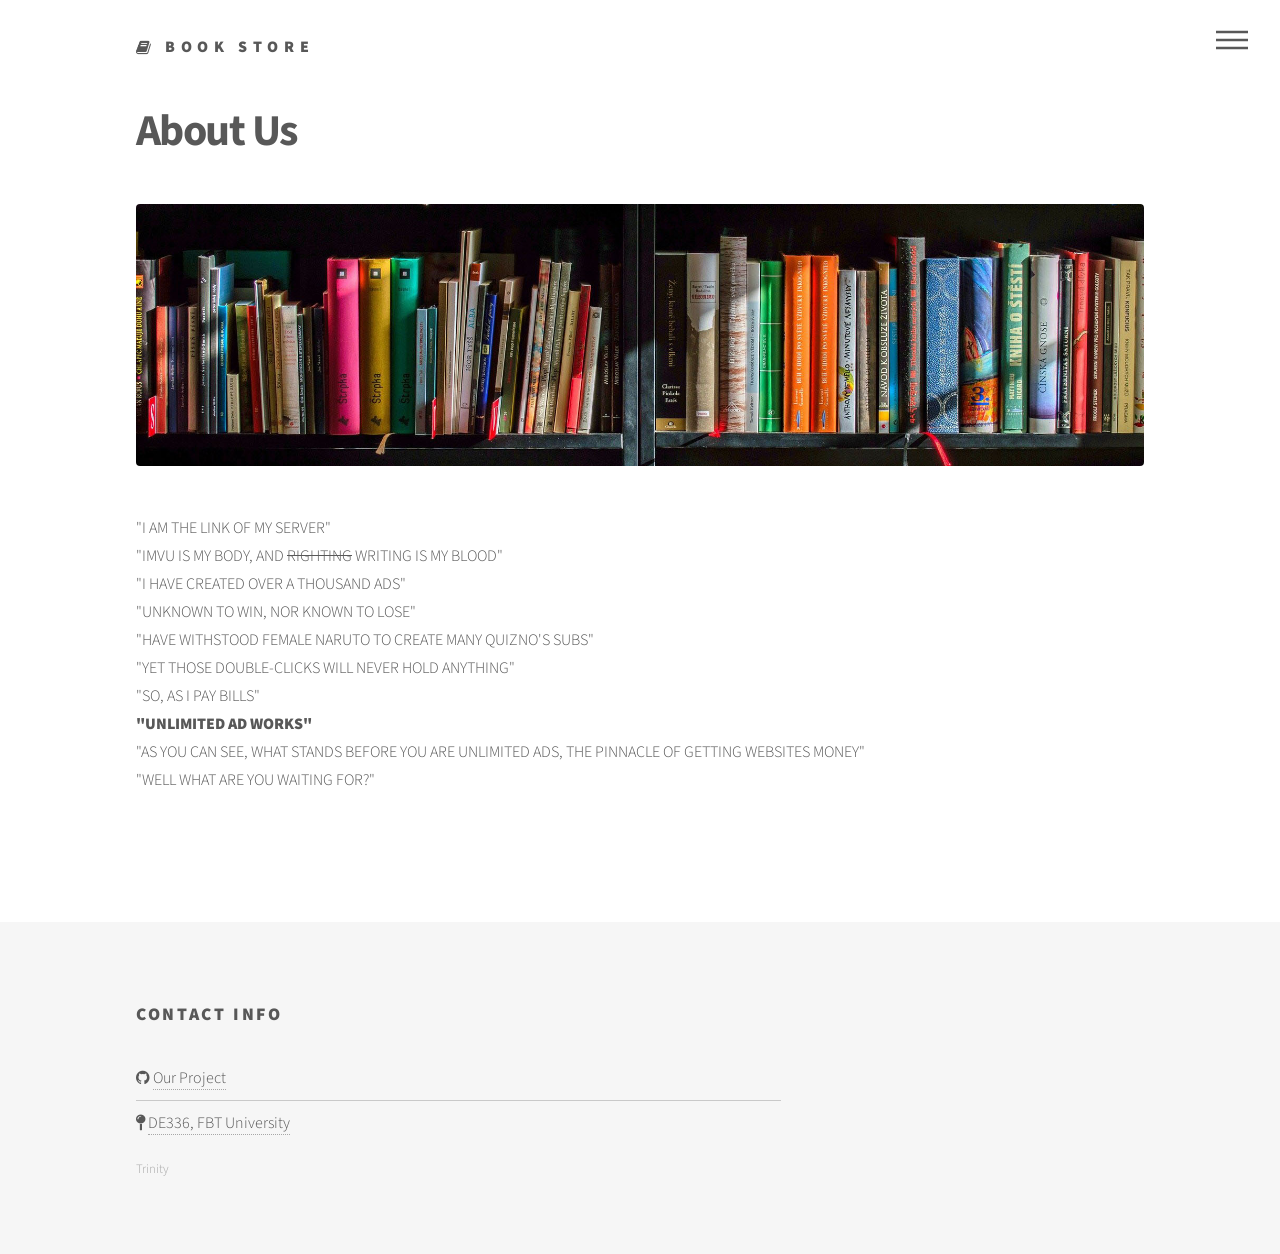
<file: web/about.html>
<!DOCTYPE HTML>
<html>
    <head>
        <title>My Teams</title>
        <meta charset="utf-8" />
        <meta name="viewport" content="width=device-width, initial-scale=1" />
        <link rel="stylesheet" href="assets/bootstrap/css/bootstrap.min.css" />
        <link rel="stylesheet" href="assets/css/main.css" />
        <noscript><link rel="stylesheet" href="assets/css/noscript.css" /></noscript>
    </head>
    <body class="is-preload">
        <!-- Wrapper -->
        <div id="wrapper">

            <!-- Header -->
            <header id="header">
                <div class="inner">

                    <!-- Logo -->
                    <a href="index.html" class="logo">
                        <span class="fa fa-book"></span> <span class="title">Book Store</span>
                    </a>

                    <!-- Nav -->
                    <nav>
                        <ul>
                            <li><a href="#menu">Menu</a></li>
                        </ul>
                    </nav>

                </div>
            </header>

            <!-- Menu -->
            <nav id="menu">
                <h2>Menu</h2>
                <ul>
                    <li><a href="index.html">Home</a></li>

                    <li><a href="products.html">Products</a></li>

                    <li><a href="checkout.html">Checkout</a></li>

                    <li><a href="about.html">About</a></li>
                </ul>
            </nav>

            <!-- Main -->
            <div id="main">
                <div class="inner">
                    <h1>About Us</h1>

                    <div class="image main">
                        <img src="images/banner-image-1-1920x500.jpg" class="img-fluid" alt="" />
                    </div>

                    <p>"I AM THE LINK OF MY SERVER"<br>
                        "IMVU IS MY BODY, AND <span style="text-decoration: line-through">RIGHTING</span> WRITING IS MY BLOOD"<br>
                        "I HAVE CREATED OVER A THOUSAND ADS"<br>
                        "UNKNOWN TO WIN, NOR KNOWN TO LOSE"<br>
                        "HAVE WITHSTOOD FEMALE NARUTO TO CREATE MANY QUIZNO'S SUBS"<br>
                        "YET THOSE DOUBLE-CLICKS WILL NEVER HOLD ANYTHING"<br>
                        "SO, AS I PAY BILLS"<br>
                        <strong>"UNLIMITED AD WORKS"</strong><br>
                        "AS YOU CAN SEE, WHAT STANDS BEFORE YOU ARE UNLIMITED ADS, THE PINNACLE OF GETTING WEBSITES MONEY"<br>
                        "WELL WHAT ARE YOU WAITING FOR?"</p>
                </div>
            </div>

            <!-- Footer -->
            <footer id="footer">
                <div class="inner">
                    <section>
                        <h2>Contact Info</h2>
                        <ul class="alt">
                            <li><span class="fa fa-github"></span> <a href="https://github.com/nekon0/Trinity">Our Project</a></li>
                            <li><span class="fa fa-map-pin"></span> <a href="https://goo.gl/maps/ojwCjTqRteiA4B9U7"> DE336, FBT University</a></li>
                        </ul>
                    </section>
                    <ul class="copyright">
                        <li> Trinity </li>
                    </ul>
                </div>
            </footer>

        </div>

        <!-- Scripts -->
        <script src="assets/js/jquery.min.js"></script>
        <script src="assets/bootstrap/js/bootstrap.bundle.min.js"></script>
        <script src="assets/js/jquery.scrolly.min.js"></script>
        <script src="assets/js/jquery.scrollex.min.js"></script>
        <script src="assets/js/main.js"></script>
    </body>
</html>
</file>
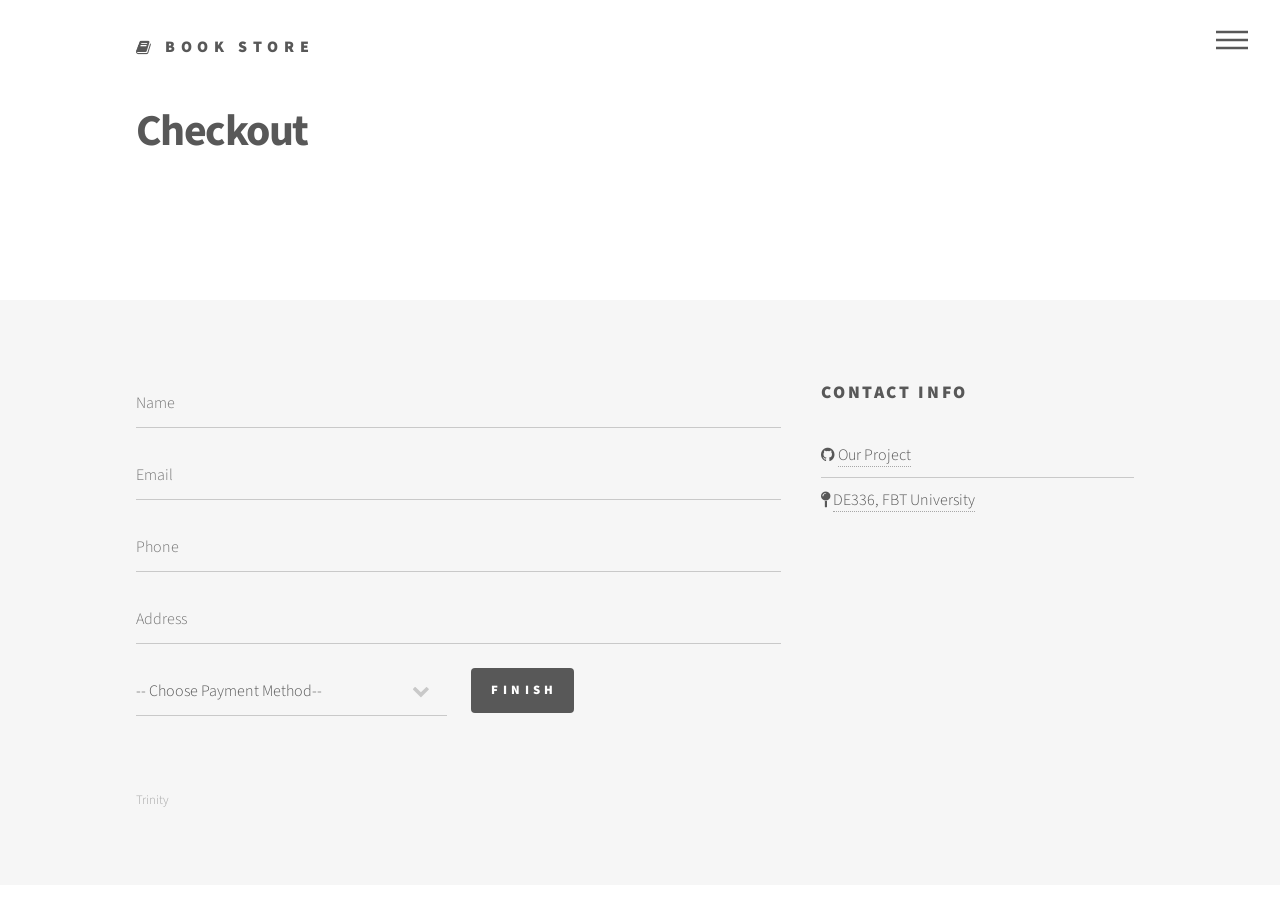
<file: web/checkout.html>
<!DOCTYPE HTML>
<html>
    <head>
        <title>Checkout</title>
        <meta charset="utf-8" />
        <meta name="viewport" content="width=device-width, initial-scale=1" />
        <link rel="stylesheet" href="assets/bootstrap/css/bootstrap.min.css" />
        <link rel="stylesheet" href="assets/css/main.css" />
        <noscript><link rel="stylesheet" href="assets/css/noscript.css" /></noscript>
    </head>
    <body class="is-preload">
        <!-- Wrapper -->
        <div id="wrapper">

            <!-- Header -->
            <header id="header">
                <div class="inner">

                    <!-- Logo -->
                    <a href="index.html" class="logo">
                        <span class="fa fa-book"></span> <span class="title">Book Store</span>
                    </a>

                    <!-- Nav -->
                    <nav>
                        <ul>
                            <li><a href="#menu">Menu</a></li>
                        </ul>
                    </nav>

                </div>
            </header>

            <!-- Menu -->
            <nav id="menu">
                <h2>Menu</h2>
                <ul>
                    <li><a href="index.html" >Home</a></li>

                    <li><a href="products.html">Products</a></li>

                    <li><a href="checkout.html" class="active">Checkout</a></li>

                    <li><a href="about.html">About</a></li>
                </ul>
            </nav>

            <!-- Main -->
            <div id="main">
                <div class="inner">
                    <h1>Checkout</h1>
                </div>
            </div>

            <!-- Footer -->
            <footer id="footer">
                <div class="inner">
                    <section>
                        <form method="post" action="#">
                            <div class="fields">
                                <div class="field">
                                    <input type="text" name="field-2" id="field-2" placeholder="Name">
                                </div>

                                <div class="field">
                                    <input type="text" name="field-3" id="field-3" placeholder="Email">
                                </div>

                                <div class="field">
                                    <input type="text" name="field-4" id="field-4" placeholder="Phone">
                                </div>

                                <div class="field">
                                    <input type="text" name="field-5" id="field-5" placeholder="Address">
                                </div>

                                <div class="field half">

                                    <select>
                                        <option value="">-- Choose Payment Method--</option>
                                        <option value="cod"> Cash on Delivery</option>
                                        <option value="cc"> Credit Card/Debit Card (developing)</option>
                                    </select>
                                </div>
                                <div class="field half text-right">
                                    <ul class="actions">
                                        <li><input type="submit" value="Finish" class="primary"></li>
                                    </ul>
                                </div>
                            </div>
                        </form>
                    </section>
                    <section>
                        <h2>Contact Info</h2>
                        <ul class="alt">
                            <li><span class="fa fa-github"></span> <a href="https://github.com/nekon0/Trinity">Our Project</a></li>
                            <li><span class="fa fa-map-pin"></span> <a href="https://goo.gl/maps/ojwCjTqRteiA4B9U7"> DE336, FBT University</a></li>
                        </ul>
                    </section>

                    <ul class="copyright">
                        <li>Trinity </li>
                    </ul>
                </div>
            </footer>

        </div>

        <!-- Scripts -->
        <script src="assets/js/jquery.min.js"></script>
        <script src="assets/bootstrap/js/bootstrap.bundle.min.js"></script>
        <script src="assets/js/jquery.scrolly.min.js"></script>
        <script src="assets/js/jquery.scrollex.min.js"></script>
        <script src="assets/js/main.js"></script>
    </body>
</html>
</file>
<file: web/assets/css/noscript.css>
body.is-preload .tiles article {
		-moz-transform: none;
		-webkit-transform: none;
		-ms-transform: none;
		transform: none;
		opacity: 1;
	}
</file>
<file: web/assets/css/main.css>
@import url(font-awesome.min.css);
@import url("https://fonts.googleapis.com/css?family=Source+Sans+Pro:300,700,900");

html, body, div, span, applet, object,
iframe, h1, h2, h3, h4, h5, h6, p, blockquote,
pre, a, abbr, acronym, address, big, cite,
code, del, dfn, em, img, ins, kbd, q, s, samp,
small, strike, strong, sub, sup, tt, var, b,
u, i, center, dl, dt, dd, ol, ul, li, fieldset,
form, label, legend, table, caption, tbody,
tfoot, thead, tr, th, td, article, aside,
canvas, details, embed, figure, figcaption,
footer, header, hgroup, menu, nav, output, ruby,
section, summary, time, mark, audio, video {
	margin: 0;
	padding: 0;
	border: 0;
	font-size: 100%;
	font: inherit;
	vertical-align: baseline;}

article, aside, details, figcaption, figure,
footer, header, hgroup, menu, nav, section {
	display: block;}

body {
	line-height: 1;
}

ol, ul {
	list-style: none;
}

blockquote, q {
	quotes: none;
}

	blockquote:before, blockquote:after, q:before, q:after {
		content: '';
		content: none;
	}

table {
	border-collapse: collapse;
	border-spacing: 0;
}

body {
	-webkit-text-size-adjust: none;
}

mark {
	background-color: transparent;
	color: inherit;
}

input::-moz-focus-inner {
	border: 0;
	padding: 0;
}

input, select, textarea {
	-moz-appearance: none;
	-webkit-appearance: none;
	-ms-appearance: none;
	appearance: none;
}

/* Basic */

	@-ms-viewport {
		width: device-width;
	}

	body {
		-ms-overflow-style: scrollbar;
	}

	@media screen and (max-width: 480px) {

		html, body {
			min-width: 320px;
		}

	}

	html {
		box-sizing: border-box;
	}

	*, *:before, *:after {
		box-sizing: inherit;
	}

	body {
		background: #ffffff;
	}

		body.is-preload *, body.is-preload *:before, body.is-preload *:after {
			-moz-animation: none !important;
			-webkit-animation: none !important;
			-ms-animation: none !important;
			animation: none !important;
			-moz-transition: none !important;
			-webkit-transition: none !important;
			-ms-transition: none !important;
			transition: none !important;
		}

/* Type */

	body, input, select, textarea {
		color: #585858;
		font-family: "Source Sans Pro", Helvetica, sans-serif;
		font-size: 16pt;
		font-weight: 300;
		line-height: 1.75;
	}

		@media screen and (max-width: 1680px) {

			body, input, select, textarea {
				font-size: 14pt;
			}

		}

		@media screen and (max-width: 1280px) {

			body, input, select, textarea {
				font-size: 12pt;
			}

		}

	a {
		-moz-transition: border-bottom-color 0.2s ease, color 0.2s ease;
		-webkit-transition: border-bottom-color 0.2s ease, color 0.2s ease;
		-ms-transition: border-bottom-color 0.2s ease, color 0.2s ease;
		transition: border-bottom-color 0.2s ease, color 0.2s ease;
		text-decoration: none;
		color: #585858;
		border-bottom: dotted 1px rgba(88, 88, 88, 0.5);
	}

		a:hover {
			border-bottom-color: transparent;
			color: #f2849e !important;
			text-decoration: none;
		}

	strong, b {
		font-weight: 900;
	}

	em, i {
		font-style: italic;
	}

	p {
		margin: 0 0 2em 0;
	}

	h1 {
		font-size: 2.75em;
		font-weight: 700;
		line-height: 1.3;
		margin: 0 0 1em 0;
		letter-spacing: -0.035em;
	}

	h1 span {
		color: #f2849e;
	}

		h1 a {
			color: inherit;
		}

		@media screen and (max-width: 736px) {

			h1 {
				font-size: 2em;
				margin: 0 0 1em 0;
			}

		}

		@media screen and (max-width: 360px) {

			h1 {
				font-size: 1.75em;
			}

		}

	.h2 {
		margin-bottom: 20px;
		font-weight: bold;
	}

	h2, h3, h4, h5, h6 {
		font-weight: 900;
		line-height: 1.5;
		margin: 0 0 2em 0;
		text-transform: uppercase;
		letter-spacing: 0.15em;
	}

		h2 a, h3 a, h4 a, h5 a, h6 a {
			color: inherit;
		}

	h2 {
		font-size: 1.1em;
	}

	h3 {
		font-size: 1em;
	}

	h4 {
		font-size: 0.8em;
	}

	h5 {
		font-size: 0.8em;
	}

	h6 {
		font-size: 0.8em;
	}

	@media screen and (max-width: 980px) {

		h1 br, h2 br, h3 br, h4 br, h5 br, h6 br {
			display: none;
		}

	}

	@media screen and (max-width: 736px) {

		h2 {
			font-size: 1em;
		}

		h3 {
			font-size: 0.8em;
		}

	}

	sub {
		font-size: 0.8em;
		position: relative;
		top: 0.5em;
	}

	sup {
		font-size: 0.8em;
		position: relative;
		top: -0.5em;
	}

	blockquote {
		border-left: solid 4px #c9c9c9;
		font-style: italic;
		margin: 0 0 2em 0;
		padding: 0.5em 0 0.5em 2em;
	}

	code {
		background: rgba(144, 144, 144, 0.075);
		border-radius: 4px;
		border: solid 1px #c9c9c9;
		font-family: "Courier New", monospace;
		font-size: 0.9em;
		margin: 0 0.25em;
		padding: 0.25em 0.65em;
	}

	pre {
		-webkit-overflow-scrolling: touch;
		font-family: "Courier New", monospace;
		font-size: 0.9em;
		margin: 0 0 2em 0;
	}

		pre code {
			display: block;
			line-height: 1.75;
			padding: 1em 1.5em;
			overflow-x: auto;
		}

	hr {
		border: 0;
		border-bottom: solid 1px #c9c9c9;
		margin: 2em 0;
	}

		hr.major {
			margin: 3em 0;
		}

	.align-left {
		text-align: left;
	}

	.align-center {
		text-align: center;
	}

	.align-right {
		text-align: right;
	}

/* Row */

	.row {
		display: flex;
		flex-wrap: wrap;
		box-sizing: border-box;
		align-items: stretch;
	}

		.row > * {
			box-sizing: border-box;
		}

		.row.gtr-uniform > * > :last-child {
			margin-bottom: 0;
		}

		.row.aln-left {
			justify-content: flex-start;
		}

		.row.aln-center {
			justify-content: center;
		}

		.row.aln-right {
			justify-content: flex-end;
		}

		.row.aln-top {
			align-items: flex-start;
		}

		.row.aln-middle {
			align-items: center;
		}

		.row.aln-bottom {
			align-items: flex-end;
		}

		.row > .imp {
			order: -1;
		}

		.row > .col-1 {
			width: 8.3333333333%;
		}

		.row > .off-1 {
			margin-left: 8.3333333333%;
		}

		.row > .col-2 {
			width: 16.6666666667%;
		}

		.row > .off-2 {
			margin-left: 16.6666666667%;
		}

		.row > .col-3 {
			width: 25%;
		}

		.row > .off-3 {
			margin-left: 25%;
		}

		.row > .col-4 {
			width: 33.3333333333%;
		}

		.row > .off-4 {
			margin-left: 33.3333333333%;
		}

		.row > .col-5 {
			width: 41.6666666667%;
		}

		.row > .off-5 {
			margin-left: 41.6666666667%;
		}

		.row > .col-6 {
			width: 50%;
		}

		.row > .off-6 {
			margin-left: 50%;
		}

		.row > .col-7 {
			width: 58.3333333333%;
		}

		.row > .off-7 {
			margin-left: 58.3333333333%;
		}

		.row > .col-8 {
			width: 66.6666666667%;
		}

		.row > .off-8 {
			margin-left: 66.6666666667%;
		}

		.row > .col-9 {
			width: 75%;
		}

		.row > .off-9 {
			margin-left: 75%;
		}

		.row > .col-10 {
			width: 83.3333333333%;
		}

		.row > .off-10 {
			margin-left: 83.3333333333%;
		}

		.row > .col-11 {
			width: 91.6666666667%;
		}

		.row > .off-11 {
			margin-left: 91.6666666667%;
		}

		.row > .col-12 {
			width: 100%;
		}

		.row > .off-12 {
			margin-left: 100%;
		}

		.row.gtr-0 {
			margin-top: 0;
			margin-left: 0em;
		}

			.row.gtr-0 > * {
				padding: 0 0 0 0em;
			}

			.row.gtr-0.gtr-uniform {
				margin-top: 0em;
			}

				.row.gtr-0.gtr-uniform > * {
					padding-top: 0em;
				}

		.row.gtr-25 {
			margin-top: 0;
			margin-left: -0.5em;
		}

			.row.gtr-25 > * {
				padding: 0 0 0 0.5em;
			}

			.row.gtr-25.gtr-uniform {
				margin-top: -0.5em;
			}

				.row.gtr-25.gtr-uniform > * {
					padding-top: 0.5em;
				}

		.row.gtr-50 {
			margin-top: 0;
			margin-left: -1em;
		}

			.row.gtr-50 > * {
				padding: 0 0 0 1em;
			}

			.row.gtr-50.gtr-uniform {
				margin-top: -1em;
			}

				.row.gtr-50.gtr-uniform > * {
					padding-top: 1em;
				}

		.row {
			margin-top: 0;
			margin-left: -2em;
		}

			.row > * {
				padding: 0 0 0 2em;
			}

			.row.gtr-uniform {
				margin-top: -2em;
			}

				.row.gtr-uniform > * {
					padding-top: 2em;
				}

		.row.gtr-150 {
			margin-top: 0;
			margin-left: -3em;
		}

			.row.gtr-150 > * {
				padding: 0 0 0 3em;
			}

			.row.gtr-150.gtr-uniform {
				margin-top: -3em;
			}

				.row.gtr-150.gtr-uniform > * {
					padding-top: 3em;
				}

		.row.gtr-200 {
			margin-top: 0;
			margin-left: -4em;
		}

			.row.gtr-200 > * {
				padding: 0 0 0 4em;
			}

			.row.gtr-200.gtr-uniform {
				margin-top: -4em;
			}

				.row.gtr-200.gtr-uniform > * {
					padding-top: 4em;
				}

		@media screen and (max-width: 1680px) {

			.row {
				display: flex;
				flex-wrap: wrap;
				box-sizing: border-box;
				align-items: stretch;
			}

				.row > * {
					box-sizing: border-box;
				}

				.row.gtr-uniform > * > :last-child {
					margin-bottom: 0;
				}

				.row.aln-left {
					justify-content: flex-start;
				}

				.row.aln-center {
					justify-content: center;
				}

				.row.aln-right {
					justify-content: flex-end;
				}

				.row.aln-top {
					align-items: flex-start;
				}

				.row.aln-middle {
					align-items: center;
				}

				.row.aln-bottom {
					align-items: flex-end;
				}

				.row > .imp-xlarge {
					order: -1;
				}

				.row > .col-1-xlarge {
					width: 8.3333333333%;
				}

				.row > .off-1-xlarge {
					margin-left: 8.3333333333%;
				}

				.row > .col-2-xlarge {
					width: 16.6666666667%;
				}

				.row > .off-2-xlarge {
					margin-left: 16.6666666667%;
				}

				.row > .col-3-xlarge {
					width: 25%;
				}

				.row > .off-3-xlarge {
					margin-left: 25%;
				}

				.row > .col-4-xlarge {
					width: 33.3333333333%;
				}

				.row > .off-4-xlarge {
					margin-left: 33.3333333333%;
				}

				.row > .col-5-xlarge {
					width: 41.6666666667%;
				}

				.row > .off-5-xlarge {
					margin-left: 41.6666666667%;
				}

				.row > .col-6-xlarge {
					width: 50%;
				}

				.row > .off-6-xlarge {
					margin-left: 50%;
				}

				.row > .col-7-xlarge {
					width: 58.3333333333%;
				}

				.row > .off-7-xlarge {
					margin-left: 58.3333333333%;
				}

				.row > .col-8-xlarge {
					width: 66.6666666667%;
				}

				.row > .off-8-xlarge {
					margin-left: 66.6666666667%;
				}

				.row > .col-9-xlarge {
					width: 75%;
				}

				.row > .off-9-xlarge {
					margin-left: 75%;
				}

				.row > .col-10-xlarge {
					width: 83.3333333333%;
				}

				.row > .off-10-xlarge {
					margin-left: 83.3333333333%;
				}

				.row > .col-11-xlarge {
					width: 91.6666666667%;
				}

				.row > .off-11-xlarge {
					margin-left: 91.6666666667%;
				}

				.row > .col-12-xlarge {
					width: 100%;
				}

				.row > .off-12-xlarge {
					margin-left: 100%;
				}

				.row.gtr-0 {
					margin-top: 0;
					margin-left: 0em;
				}

					.row.gtr-0 > * {
						padding: 0 0 0 0em;
					}

					.row.gtr-0.gtr-uniform {
						margin-top: 0em;
					}

						.row.gtr-0.gtr-uniform > * {
							padding-top: 0em;
						}

				.row.gtr-25 {
					margin-top: 0;
					margin-left: -0.5em;
				}

					.row.gtr-25 > * {
						padding: 0 0 0 0.5em;
					}

					.row.gtr-25.gtr-uniform {
						margin-top: -0.5em;
					}

						.row.gtr-25.gtr-uniform > * {
							padding-top: 0.5em;
						}

				.row.gtr-50 {
					margin-top: 0;
					margin-left: -1em;
				}

					.row.gtr-50 > * {
						padding: 0 0 0 1em;
					}

					.row.gtr-50.gtr-uniform {
						margin-top: -1em;
					}

						.row.gtr-50.gtr-uniform > * {
							padding-top: 1em;
						}

				.row {
					margin-top: 0;
					margin-left: -2em;
				}

					.row > * {
						padding: 0 0 0 2em;
					}

					.row.gtr-uniform {
						margin-top: -2em;
					}

						.row.gtr-uniform > * {
							padding-top: 2em;
						}

				.row.gtr-150 {
					margin-top: 0;
					margin-left: -3em;
				}

					.row.gtr-150 > * {
						padding: 0 0 0 3em;
					}

					.row.gtr-150.gtr-uniform {
						margin-top: -3em;
					}

						.row.gtr-150.gtr-uniform > * {
							padding-top: 3em;
						}

				.row.gtr-200 {
					margin-top: 0;
					margin-left: -4em;
				}

					.row.gtr-200 > * {
						padding: 0 0 0 4em;
					}

					.row.gtr-200.gtr-uniform {
						margin-top: -4em;
					}

						.row.gtr-200.gtr-uniform > * {
							padding-top: 4em;
						}

		}

		@media screen and (max-width: 1280px) {

			.row {
				display: flex;
				flex-wrap: wrap;
				box-sizing: border-box;
				align-items: stretch;
			}

				.row > * {
					box-sizing: border-box;
				}

				.row.gtr-uniform > * > :last-child {
					margin-bottom: 0;
				}

				.row.aln-left {
					justify-content: flex-start;
				}

				.row.aln-center {
					justify-content: center;
				}

				.row.aln-right {
					justify-content: flex-end;
				}

				.row.aln-top {
					align-items: flex-start;
				}

				.row.aln-middle {
					align-items: center;
				}

				.row.aln-bottom {
					align-items: flex-end;
				}

				.row > .imp-large {
					order: -1;
				}

				.row > .col-1-large {
					width: 8.3333333333%;
				}

				.row > .off-1-large {
					margin-left: 8.3333333333%;
				}

				.row > .col-2-large {
					width: 16.6666666667%;
				}

				.row > .off-2-large {
					margin-left: 16.6666666667%;
				}

				.row > .col-3-large {
					width: 25%;
				}

				.row > .off-3-large {
					margin-left: 25%;
				}

				.row > .col-4-large {
					width: 33.3333333333%;
				}

				.row > .off-4-large {
					margin-left: 33.3333333333%;
				}

				.row > .col-5-large {
					width: 41.6666666667%;
				}

				.row > .off-5-large {
					margin-left: 41.6666666667%;
				}

				.row > .col-6-large {
					width: 50%;
				}

				.row > .off-6-large {
					margin-left: 50%;
				}

				.row > .col-7-large {
					width: 58.3333333333%;
				}

				.row > .off-7-large {
					margin-left: 58.3333333333%;
				}

				.row > .col-8-large {
					width: 66.6666666667%;
				}

				.row > .off-8-large {
					margin-left: 66.6666666667%;
				}

				.row > .col-9-large {
					width: 75%;
				}

				.row > .off-9-large {
					margin-left: 75%;
				}

				.row > .col-10-large {
					width: 83.3333333333%;
				}

				.row > .off-10-large {
					margin-left: 83.3333333333%;
				}

				.row > .col-11-large {
					width: 91.6666666667%;
				}

				.row > .off-11-large {
					margin-left: 91.6666666667%;
				}

				.row > .col-12-large {
					width: 100%;
				}

				.row > .off-12-large {
					margin-left: 100%;
				}

				.row.gtr-0 {
					margin-top: 0;
					margin-left: 0em;
				}

					.row.gtr-0 > * {
						padding: 0 0 0 0em;
					}

					.row.gtr-0.gtr-uniform {
						margin-top: 0em;
					}

						.row.gtr-0.gtr-uniform > * {
							padding-top: 0em;
						}

				.row.gtr-25 {
					margin-top: 0;
					margin-left: -0.5em;
				}

					.row.gtr-25 > * {
						padding: 0 0 0 0.5em;
					}

					.row.gtr-25.gtr-uniform {
						margin-top: -0.5em;
					}

						.row.gtr-25.gtr-uniform > * {
							padding-top: 0.5em;
						}

				.row.gtr-50 {
					margin-top: 0;
					margin-left: -1em;
				}

					.row.gtr-50 > * {
						padding: 0 0 0 1em;
					}

					.row.gtr-50.gtr-uniform {
						margin-top: -1em;
					}

						.row.gtr-50.gtr-uniform > * {
							padding-top: 1em;
						}

				.row {
					margin-top: 0;
					margin-left: -2em;
				}

					.row > * {
						padding: 0 0 0 2em;
					}

					.row.gtr-uniform {
						margin-top: -2em;
					}

						.row.gtr-uniform > * {
							padding-top: 2em;
						}

				.row.gtr-150 {
					margin-top: 0;
					margin-left: -3em;
				}

					.row.gtr-150 > * {
						padding: 0 0 0 3em;
					}

					.row.gtr-150.gtr-uniform {
						margin-top: -3em;
					}

						.row.gtr-150.gtr-uniform > * {
							padding-top: 3em;
						}

				.row.gtr-200 {
					margin-top: 0;
					margin-left: -4em;
				}

					.row.gtr-200 > * {
						padding: 0 0 0 4em;
					}

					.row.gtr-200.gtr-uniform {
						margin-top: -4em;
					}

						.row.gtr-200.gtr-uniform > * {
							padding-top: 4em;
						}

		}

		@media screen and (max-width: 980px) {

			.row {
				display: flex;
				flex-wrap: wrap;
				box-sizing: border-box;
				align-items: stretch;
			}

				.row > * {
					box-sizing: border-box;
				}

				.row.gtr-uniform > * > :last-child {
					margin-bottom: 0;
				}

				.row.aln-left {
					justify-content: flex-start;
				}

				.row.aln-center {
					justify-content: center;
				}

				.row.aln-right {
					justify-content: flex-end;
				}

				.row.aln-top {
					align-items: flex-start;
				}

				.row.aln-middle {
					align-items: center;
				}

				.row.aln-bottom {
					align-items: flex-end;
				}

				.row > .imp-medium {
					order: -1;
				}

				.row > .col-1-medium {
					width: 8.3333333333%;
				}

				.row > .off-1-medium {
					margin-left: 8.3333333333%;
				}

				.row > .col-2-medium {
					width: 16.6666666667%;
				}

				.row > .off-2-medium {
					margin-left: 16.6666666667%;
				}

				.row > .col-3-medium {
					width: 25%;
				}

				.row > .off-3-medium {
					margin-left: 25%;
				}

				.row > .col-4-medium {
					width: 33.3333333333%;
				}

				.row > .off-4-medium {
					margin-left: 33.3333333333%;
				}

				.row > .col-5-medium {
					width: 41.6666666667%;
				}

				.row > .off-5-medium {
					margin-left: 41.6666666667%;
				}

				.row > .col-6-medium {
					width: 50%;
				}

				.row > .off-6-medium {
					margin-left: 50%;
				}

				.row > .col-7-medium {
					width: 58.3333333333%;
				}

				.row > .off-7-medium {
					margin-left: 58.3333333333%;
				}

				.row > .col-8-medium {
					width: 66.6666666667%;
				}

				.row > .off-8-medium {
					margin-left: 66.6666666667%;
				}

				.row > .col-9-medium {
					width: 75%;
				}

				.row > .off-9-medium {
					margin-left: 75%;
				}

				.row > .col-10-medium {
					width: 83.3333333333%;
				}

				.row > .off-10-medium {
					margin-left: 83.3333333333%;
				}

				.row > .col-11-medium {
					width: 91.6666666667%;
				}

				.row > .off-11-medium {
					margin-left: 91.6666666667%;
				}

				.row > .col-12-medium {
					width: 100%;
				}

				.row > .off-12-medium {
					margin-left: 100%;
				}

				.row.gtr-0 {
					margin-top: 0;
					margin-left: 0em;
				}

					.row.gtr-0 > * {
						padding: 0 0 0 0em;
					}

					.row.gtr-0.gtr-uniform {
						margin-top: 0em;
					}

						.row.gtr-0.gtr-uniform > * {
							padding-top: 0em;
						}

				.row.gtr-25 {
					margin-top: 0;
					margin-left: -0.375em;
				}

					.row.gtr-25 > * {
						padding: 0 0 0 0.375em;
					}

					.row.gtr-25.gtr-uniform {
						margin-top: -0.375em;
					}

						.row.gtr-25.gtr-uniform > * {
							padding-top: 0.375em;
						}

				.row.gtr-50 {
					margin-top: 0;
					margin-left: -0.75em;
				}

					.row.gtr-50 > * {
						padding: 0 0 0 0.75em;
					}

					.row.gtr-50.gtr-uniform {
						margin-top: -0.75em;
					}

						.row.gtr-50.gtr-uniform > * {
							padding-top: 0.75em;
						}

				.row {
					margin-top: 0;
					margin-left: -1.5em;
				}

					.row > * {
						padding: 0 0 0 1.5em;
					}

					.row.gtr-uniform {
						margin-top: -1.5em;
					}

						.row.gtr-uniform > * {
							padding-top: 1.5em;
						}

				.row.gtr-150 {
					margin-top: 0;
					margin-left: -2.25em;
				}

					.row.gtr-150 > * {
						padding: 0 0 0 2.25em;
					}

					.row.gtr-150.gtr-uniform {
						margin-top: -2.25em;
					}

						.row.gtr-150.gtr-uniform > * {
							padding-top: 2.25em;
						}

				.row.gtr-200 {
					margin-top: 0;
					margin-left: -3em;
				}

					.row.gtr-200 > * {
						padding: 0 0 0 3em;
					}

					.row.gtr-200.gtr-uniform {
						margin-top: -3em;
					}

						.row.gtr-200.gtr-uniform > * {
							padding-top: 3em;
						}

		}

		@media screen and (max-width: 736px) {

			.row {
				display: flex;
				flex-wrap: wrap;
				box-sizing: border-box;
				align-items: stretch;
			}

				.row > * {
					box-sizing: border-box;
				}

				.row.gtr-uniform > * > :last-child {
					margin-bottom: 0;
				}

				.row.aln-left {
					justify-content: flex-start;
				}

				.row.aln-center {
					justify-content: center;
				}

				.row.aln-right {
					justify-content: flex-end;
				}

				.row.aln-top {
					align-items: flex-start;
				}

				.row.aln-middle {
					align-items: center;
				}

				.row.aln-bottom {
					align-items: flex-end;
				}

				.row > .imp-small {
					order: -1;
				}

				.row > .col-1-small {
					width: 8.3333333333%;
				}

				.row > .off-1-small {
					margin-left: 8.3333333333%;
				}

				.row > .col-2-small {
					width: 16.6666666667%;
				}

				.row > .off-2-small {
					margin-left: 16.6666666667%;
				}

				.row > .col-3-small {
					width: 25%;
				}

				.row > .off-3-small {
					margin-left: 25%;
				}

				.row > .col-4-small {
					width: 33.3333333333%;
				}

				.row > .off-4-small {
					margin-left: 33.3333333333%;
				}

				.row > .col-5-small {
					width: 41.6666666667%;
				}

				.row > .off-5-small {
					margin-left: 41.6666666667%;
				}

				.row > .col-6-small {
					width: 50%;
				}

				.row > .off-6-small {
					margin-left: 50%;
				}

				.row > .col-7-small {
					width: 58.3333333333%;
				}

				.row > .off-7-small {
					margin-left: 58.3333333333%;
				}

				.row > .col-8-small {
					width: 66.6666666667%;
				}

				.row > .off-8-small {
					margin-left: 66.6666666667%;
				}

				.row > .col-9-small {
					width: 75%;
				}

				.row > .off-9-small {
					margin-left: 75%;
				}

				.row > .col-10-small {
					width: 83.3333333333%;
				}

				.row > .off-10-small {
					margin-left: 83.3333333333%;
				}

				.row > .col-11-small {
					width: 91.6666666667%;
				}

				.row > .off-11-small {
					margin-left: 91.6666666667%;
				}

				.row > .col-12-small {
					width: 100%;
				}

				.row > .off-12-small {
					margin-left: 100%;
				}

				.row.gtr-0 {
					margin-top: 0;
					margin-left: 0em;
				}

					.row.gtr-0 > * {
						padding: 0 0 0 0em;
					}

					.row.gtr-0.gtr-uniform {
						margin-top: 0em;
					}

						.row.gtr-0.gtr-uniform > * {
							padding-top: 0em;
						}

				.row.gtr-25 {
					margin-top: 0;
					margin-left: -0.25em;
				}

					.row.gtr-25 > * {
						padding: 0 0 0 0.25em;
					}

					.row.gtr-25.gtr-uniform {
						margin-top: -0.25em;
					}

						.row.gtr-25.gtr-uniform > * {
							padding-top: 0.25em;
						}

				.row.gtr-50 {
					margin-top: 0;
					margin-left: -0.5em;
				}

					.row.gtr-50 > * {
						padding: 0 0 0 0.5em;
					}

					.row.gtr-50.gtr-uniform {
						margin-top: -0.5em;
					}

						.row.gtr-50.gtr-uniform > * {
							padding-top: 0.5em;
						}

				.row {
					margin-top: 0;
					margin-left: -1em;
				}

					.row > * {
						padding: 0 0 0 1em;
					}

					.row.gtr-uniform {
						margin-top: -1em;
					}

						.row.gtr-uniform > * {
							padding-top: 1em;
						}

				.row.gtr-150 {
					margin-top: 0;
					margin-left: -1.5em;
				}

					.row.gtr-150 > * {
						padding: 0 0 0 1.5em;
					}

					.row.gtr-150.gtr-uniform {
						margin-top: -1.5em;
					}

						.row.gtr-150.gtr-uniform > * {
							padding-top: 1.5em;
						}

				.row.gtr-200 {
					margin-top: 0;
					margin-left: -2em;
				}

					.row.gtr-200 > * {
						padding: 0 0 0 2em;
					}

					.row.gtr-200.gtr-uniform {
						margin-top: -2em;
					}

						.row.gtr-200.gtr-uniform > * {
							padding-top: 2em;
						}

		}

		@media screen and (max-width: 480px) {

			.row {
				display: flex;
				flex-wrap: wrap;
				box-sizing: border-box;
				align-items: stretch;
			}

				.row > * {
					box-sizing: border-box;
				}

				.row.gtr-uniform > * > :last-child {
					margin-bottom: 0;
				}

				.row.aln-left {
					justify-content: flex-start;
				}

				.row.aln-center {
					justify-content: center;
				}

				.row.aln-right {
					justify-content: flex-end;
				}

				.row.aln-top {
					align-items: flex-start;
				}

				.row.aln-middle {
					align-items: center;
				}

				.row.aln-bottom {
					align-items: flex-end;
				}

				.row > .imp-xsmall {
					order: -1;
				}

				.row > .col-1-xsmall {
					width: 8.3333333333%;
				}

				.row > .off-1-xsmall {
					margin-left: 8.3333333333%;
				}

				.row > .col-2-xsmall {
					width: 16.6666666667%;
				}

				.row > .off-2-xsmall {
					margin-left: 16.6666666667%;
				}

				.row > .col-3-xsmall {
					width: 25%;
				}

				.row > .off-3-xsmall {
					margin-left: 25%;
				}

				.row > .col-4-xsmall {
					width: 33.3333333333%;
				}

				.row > .off-4-xsmall {
					margin-left: 33.3333333333%;
				}

				.row > .col-5-xsmall {
					width: 41.6666666667%;
				}

				.row > .off-5-xsmall {
					margin-left: 41.6666666667%;
				}

				.row > .col-6-xsmall {
					width: 50%;
				}

				.row > .off-6-xsmall {
					margin-left: 50%;
				}

				.row > .col-7-xsmall {
					width: 58.3333333333%;
				}

				.row > .off-7-xsmall {
					margin-left: 58.3333333333%;
				}

				.row > .col-8-xsmall {
					width: 66.6666666667%;
				}

				.row > .off-8-xsmall {
					margin-left: 66.6666666667%;
				}

				.row > .col-9-xsmall {
					width: 75%;
				}

				.row > .off-9-xsmall {
					margin-left: 75%;
				}

				.row > .col-10-xsmall {
					width: 83.3333333333%;
				}

				.row > .off-10-xsmall {
					margin-left: 83.3333333333%;
				}

				.row > .col-11-xsmall {
					width: 91.6666666667%;
				}

				.row > .off-11-xsmall {
					margin-left: 91.6666666667%;
				}

				.row > .col-12-xsmall {
					width: 100%;
				}

				.row > .off-12-xsmall {
					margin-left: 100%;
				}

				.row.gtr-0 {
					margin-top: 0;
					margin-left: 0em;
				}

					.row.gtr-0 > * {
						padding: 0 0 0 0em;
					}

					.row.gtr-0.gtr-uniform {
						margin-top: 0em;
					}

						.row.gtr-0.gtr-uniform > * {
							padding-top: 0em;
						}

				.row.gtr-25 {
					margin-top: 0;
					margin-left: -0.25em;
				}

					.row.gtr-25 > * {
						padding: 0 0 0 0.25em;
					}

					.row.gtr-25.gtr-uniform {
						margin-top: -0.25em;
					}

						.row.gtr-25.gtr-uniform > * {
							padding-top: 0.25em;
						}

				.row.gtr-50 {
					margin-top: 0;
					margin-left: -0.5em;
				}

					.row.gtr-50 > * {
						padding: 0 0 0 0.5em;
					}

					.row.gtr-50.gtr-uniform {
						margin-top: -0.5em;
					}

						.row.gtr-50.gtr-uniform > * {
							padding-top: 0.5em;
						}

				.row {
					margin-top: 0;
					margin-left: -1em;
				}

					.row > * {
						padding: 0 0 0 1em;
					}

					.row.gtr-uniform {
						margin-top: -1em;
					}

						.row.gtr-uniform > * {
							padding-top: 1em;
						}

				.row.gtr-150 {
					margin-top: 0;
					margin-left: -1.5em;
				}

					.row.gtr-150 > * {
						padding: 0 0 0 1.5em;
					}

					.row.gtr-150.gtr-uniform {
						margin-top: -1.5em;
					}

						.row.gtr-150.gtr-uniform > * {
							padding-top: 1.5em;
						}

				.row.gtr-200 {
					margin-top: 0;
					margin-left: -2em;
				}

					.row.gtr-200 > * {
						padding: 0 0 0 2em;
					}

					.row.gtr-200.gtr-uniform {
						margin-top: -2em;
					}

						.row.gtr-200.gtr-uniform > * {
							padding-top: 2em;
						}

		}

/* Section/Article */

	section.special, article.special {
		text-align: center;
	}

	header p {
		margin-top: -1em;
	}

	@media screen and (max-width: 736px) {

		header p {
			margin-top: 0;
		}

	}

/* Icon */

	.icon {
		text-decoration: none;
		border-bottom: none;
		position: relative;
	}

		.icon:before {
			-moz-osx-font-smoothing: grayscale;
			-webkit-font-smoothing: antialiased;
			font-family: FontAwesome;
			font-style: normal;
			font-weight: normal;
			text-transform: none !important;
		}

		.icon > .label {
			display: none;
		}

		.icon.style2 {
			-moz-transition: background-color 0.2s ease-in-out, color 0.2s ease-in-out, border-color 0.2s ease-in-out;
			-webkit-transition: background-color 0.2s ease-in-out, color 0.2s ease-in-out, border-color 0.2s ease-in-out;
			-ms-transition: background-color 0.2s ease-in-out, color 0.2s ease-in-out, border-color 0.2s ease-in-out;
			transition: background-color 0.2s ease-in-out, color 0.2s ease-in-out, border-color 0.2s ease-in-out;
			background-color: transparent;
			border: solid 1px #c9c9c9;
			border-radius: 4px;
			width: 2.65em;
			height: 2.65em;
			display: inline-block;
			text-align: center;
			line-height: 2.65em;
			color: inherit;
		}

			.icon.style2:before {
				font-size: 1.1em;
			}

			.icon.style2:hover {
				color: #f2849e;
				border-color: #f2849e;
			}

			.icon.style2:active {
				background-color: rgba(242, 132, 158, 0.1);
			}

/* List */

	ol {
		list-style: decimal;
		margin: 0 0 2em 0;
		padding-left: 1.25em;
	}

		ol li {
			padding-left: 0.25em;
		}

	ul {
		list-style: disc;
		margin: 0 0 2em 0;
		padding-left: 1em;
	}

		ul li {
			padding-left: 0.5em;
		}

		ul.alt {
			list-style: none;
			padding-left: 0;
		}

			ul.alt li {
				border-top: solid 1px #c9c9c9;
				padding: 0.5em 0;
			}

				ul.alt li:first-child {
					border-top: 0;
					padding-top: 0;
				}

	dl {
		margin: 0 0 2em 0;
	}

		dl dt {
			display: block;
			font-weight: 900;
			margin: 0 0 1em 0;
		}

		dl dd {
			margin-left: 2em;
		}

/* Actions */

	.m-n {
		margin-bottom: 0!important;
	}

	ul.actions {
		display: -moz-flex;
		display: -webkit-flex;
		display: -ms-flex;
		display: flex;
		cursor: default;
		list-style: none;
		margin-left: -1em;
		padding-left: 0;
	}

		ul.actions li {
			padding: 0 0 0 1em;
			vertical-align: middle;
		}

		ul.actions.special {
			-moz-justify-content: center;
			-webkit-justify-content: center;
			-ms-justify-content: center;
			justify-content: center;
			width: 100%;
			margin-left: 0;
		}

			ul.actions.special li:first-child {
				padding-left: 0;
			}

		ul.actions.stacked {
			-moz-flex-direction: column;
			-webkit-flex-direction: column;
			-ms-flex-direction: column;
			flex-direction: column;
			margin-left: 0;
		}

			ul.actions.stacked li {
				padding: 1.3em 0 0 0;
			}

				ul.actions.stacked li:first-child {
					padding-top: 0;
				}

		ul.actions.fit {
			width: calc(100% + 1em);
		}

			ul.actions.fit li {
				-moz-flex-grow: 1;
				-webkit-flex-grow: 1;
				-ms-flex-grow: 1;
				flex-grow: 1;
				-moz-flex-shrink: 1;
				-webkit-flex-shrink: 1;
				-ms-flex-shrink: 1;
				flex-shrink: 1;
				width: 100%;
			}

				ul.actions.fit li > * {
					width: 100%;
				}

			ul.actions.fit.stacked {
				width: 100%;
			}

		@media screen and (max-width: 480px) {

			ul.actions:not(.fixed) {
				-moz-flex-direction: column;
				-webkit-flex-direction: column;
				-ms-flex-direction: column;
				flex-direction: column;
				margin-left: 0;
				width: 100% !important;
			}

				ul.actions:not(.fixed) li {
					-moz-flex-grow: 1;
					-webkit-flex-grow: 1;
					-ms-flex-grow: 1;
					flex-grow: 1;
					-moz-flex-shrink: 1;
					-webkit-flex-shrink: 1;
					-ms-flex-shrink: 1;
					flex-shrink: 1;
					padding: 1em 0 0 0;
					text-align: center;
					width: 100%;
				}

					ul.actions:not(.fixed) li > * {
						width: 100%;
					}

					ul.actions:not(.fixed) li:first-child {
						padding-top: 0;
					}

					ul.actions:not(.fixed) li input[type="submit"],
					ul.actions:not(.fixed) li input[type="reset"],
					ul.actions:not(.fixed) li input[type="button"],
					ul.actions:not(.fixed) li button,
					ul.actions:not(.fixed) li .button {
						width: 100%;
					}

						ul.actions:not(.fixed) li input[type="submit"].icon:before,
						ul.actions:not(.fixed) li input[type="reset"].icon:before,
						ul.actions:not(.fixed) li input[type="button"].icon:before,
						ul.actions:not(.fixed) li button.icon:before,
						ul.actions:not(.fixed) li .button.icon:before {
							margin-left: -0.5rem;
						}

		}

/* Icons */

	ul.icons {
		cursor: default;
		list-style: none;
		padding-left: 0;
		margin: -1em 0 2em -1em;
	}

		ul.icons li {
			display: inline-block;
			padding: 1em 0 0 1em;
		}

/* Form */

	form {
		margin: 0 0 2em 0;
		overflow-x: hidden;
	}

		form > :last-child {
			margin-bottom: 0;
		}

		form > .fields {
			display: -moz-flex;
			display: -webkit-flex;
			display: -ms-flex;
			display: flex;
			-moz-flex-wrap: wrap;
			-webkit-flex-wrap: wrap;
			-ms-flex-wrap: wrap;
			flex-wrap: wrap;
			width: calc(100% + 3em);
			margin: -1.5em 0 2em -1.5em;
		}

			form > .fields > .field {
				-moz-flex-grow: 0;
				-webkit-flex-grow: 0;
				-ms-flex-grow: 0;
				flex-grow: 0;
				-moz-flex-shrink: 0;
				-webkit-flex-shrink: 0;
				-ms-flex-shrink: 0;
				flex-shrink: 0;
				padding: 1.5em 0 0 1.5em;
				width: calc(100% - 1.5em);
			}

				form > .fields > .field.half {
					width: calc(50% - 0.75em);
				}

				form > .fields > .field.third {
					width: calc(100%/3 - 0.5em);
				}

				form > .fields > .field.quarter {
					width: calc(25% - 0.375em);
				}

		@media screen and (max-width: 480px) {

			form > .fields {
				width: calc(100% + 3em);
				margin: -1.5em 0 2em -1.5em;
			}

				form > .fields > .field {
					padding: 1.5em 0 0 1.5em;
					width: calc(100% - 1.5em);
				}

					form > .fields > .field.half {
						width: calc(100% - 1.5em);
					}

					form > .fields > .field.third {
						width: calc(100% - 1.5em);
					}

					form > .fields > .field.quarter {
						width: calc(100% - 1.5em);
					}

		}

	label {
		display: block;
		font-size: 0.9em;
		font-weight: 900;
		margin: 0 0 1em 0;
	}

	input[type="text"],
	input[type="password"],
	input[type="email"],
	input[type="tel"],
	select,
	textarea {
		-moz-appearance: none;
		-webkit-appearance: none;
		-ms-appearance: none;
		appearance: none;
		background-color: transparent;
		border: none;
		border-radius: 0;
		border-bottom: solid 1px #c9c9c9;
		color: inherit;
		display: block;
		outline: 0;
		padding: 0;
		text-decoration: none;
		width: 100%;
	}

		input[type="text"]:invalid,
		input[type="password"]:invalid,
		input[type="email"]:invalid,
		input[type="tel"]:invalid,
		select:invalid,
		textarea:invalid {
			box-shadow: none;
		}

		input[type="text"]:focus,
		input[type="password"]:focus,
		input[type="email"]:focus,
		input[type="tel"]:focus,
		select:focus,
		textarea:focus {
			border-bottom-color: #f2849e;
			box-shadow: inset 0 -1px 0 0 #f2849e;
		}

	select {
		background-image: url("data:image/svg+xml;charset=utf8,%3Csvg xmlns='http://www.w3.org/2000/svg' width='40' height='40' preserveAspectRatio='none' viewBox='0 0 40 40'%3E%3Cpath d='M9.4,12.3l10.4,10.4l10.4-10.4c0.2-0.2,0.5-0.4,0.9-0.4c0.3,0,0.6,0.1,0.9,0.4l3.3,3.3c0.2,0.2,0.4,0.5,0.4,0.9 c0,0.4-0.1,0.6-0.4,0.9L20.7,31.9c-0.2,0.2-0.5,0.4-0.9,0.4c-0.3,0-0.6-0.1-0.9-0.4L4.3,17.3c-0.2-0.2-0.4-0.5-0.4-0.9 c0-0.4,0.1-0.6,0.4-0.9l3.3-3.3c0.2-0.2,0.5-0.4,0.9-0.4S9.1,12.1,9.4,12.3z' fill='%23c9c9c9' /%3E%3C/svg%3E");
		background-size: 1.25rem;
		background-repeat: no-repeat;
		background-position: calc(100% - 1rem) center;
		height: 3em;
		padding-right: 3em;
		text-overflow: ellipsis;
	}

		select option {
			background: #ffffff;
		}

		select:focus::-ms-value {
			background-color: transparent;
		}

		select::-ms-expand {
			display: none;
		}

	input[type="text"],
	input[type="password"],
	input[type="email"],
	select {
		height: 3em;
	}

	textarea {
		padding: 0;
		min-height: 3.75em;
	}

	input[type="checkbox"],
	input[type="radio"] {
		-moz-appearance: none;
		-webkit-appearance: none;
		-ms-appearance: none;
		appearance: none;
		display: block;
		float: left;
		margin-right: -2em;
		opacity: 0;
		width: 1em;
		z-index: -1;
	}

		input[type="checkbox"] + label,
		input[type="radio"] + label {
			text-decoration: none;
			color: #585858;
			cursor: pointer;
			display: inline-block;
			font-size: 1em;
			font-weight: 300;
			padding-left: 2.55em;
			padding-right: 0.75em;
			position: relative;
		}

			input[type="checkbox"] + label:before,
			input[type="radio"] + label:before {
				-moz-osx-font-smoothing: grayscale;
				-webkit-font-smoothing: antialiased;
				font-family: FontAwesome;
				font-style: normal;
				font-weight: normal;
				text-transform: none !important;
			}

			input[type="checkbox"] + label:before,
			input[type="radio"] + label:before {
				border-radius: 4px;
				border: solid 1px #c9c9c9;
				content: '';
				display: inline-block;
				height: 1.8em;
				left: 0;
				line-height: 1.725em;
				position: absolute;
				text-align: center;
				top: 0;
				width: 1.8em;
			}

		input[type="checkbox"]:checked + label:before,
		input[type="radio"]:checked + label:before {
			background: #585858;
			border-color: #585858;
			color: #ffffff;
			content: '\f00c';
		}

		input[type="checkbox"]:focus + label:before,
		input[type="radio"]:focus + label:before {
			border-color: #f2849e;
			box-shadow: 0 0 0 1px #f2849e;
		}

	input[type="checkbox"] + label:before {
		border-radius: 4px;
	}

	input[type="radio"] + label:before {
		border-radius: 100%;
	}

/* Box */

	.box {
		border-radius: 4px;
		border: solid 1px #c9c9c9;
		margin-bottom: 2em;
		padding: 1.5em;
	}

		.box > :last-child,
		.box > :last-child > :last-child,
		.box > :last-child > :last-child > :last-child {
			margin-bottom: 0;
		}

		.box.alt {
			border: 0;
			border-radius: 0;
			padding: 0;
		}

/* Image */

	.image {
		border-radius: 4px;
		border: 0;
		display: inline-block;
		position: relative;
	}

		.image img {
			border-radius: 4px;
			display: block;
		}

		.image.left, .image.right {
			max-width: 40%;
		}

			.image.left img, .image.right img {
				width: 100%;
			}

		.image.left {
			float: left;
			padding: 0 1.5em 1em 0;
			top: 0.25em;
		}

		.image.right {
			float: right;
			padding: 0 0 1em 1.5em;
			top: 0.25em;
		}

		.image.fit {
			display: block;
			margin: 0 0 2em 0;
			width: 100%;
		}

			.image.fit img {
				width: 100%;
			}

		.image.main {
			display: block;
			margin: 0 0 3em 0;
			width: 100%;
		}

			.image.main img {
				width: 100%;
			}

			@media screen and (max-width: 736px) {

				.image.main {
					margin: 0 0 2em 0;
				}

			}

/* Table */

	.table-wrapper {
		-webkit-overflow-scrolling: touch;
		overflow-x: auto;
	}

	table {
		margin: 0 0 2em 0;
		width: 100%;
	}

		table tbody tr {
			border: solid 1px #c9c9c9;
			border-left: 0;
			border-right: 0;
		}

			table tbody tr:nth-child(2n + 1) {
				background-color: rgba(144, 144, 144, 0.075);
			}

		table td {
			padding: 0.75em 0.75em;
		}

		table th {
			font-size: 0.9em;
			font-weight: 900;
			padding: 0 0.75em 0.75em 0.75em;
			text-align: left;
		}

		table thead {
			border-bottom: solid 2px #c9c9c9;
		}

		table tfoot {
			border-top: solid 2px #c9c9c9;
		}

		table.alt {
			border-collapse: separate;
		}

			table.alt tbody tr td {
				border: solid 1px #c9c9c9;
				border-left-width: 0;
				border-top-width: 0;
			}

				table.alt tbody tr td:first-child {
					border-left-width: 1px;
				}

			table.alt tbody tr:first-child td {
				border-top-width: 1px;
			}

			table.alt thead {
				border-bottom: 0;
			}

			table.alt tfoot {
				border-top: 0;
			}

/* Button */

	input[type="submit"],
	input[type="reset"],
	input[type="button"],
	button,
	.button {
		-moz-appearance: none;
		-webkit-appearance: none;
		-ms-appearance: none;
		appearance: none;
		-moz-transition: background-color 0.2s ease-in-out, color 0.2s ease-in-out, box-shadow 0.2s ease-in-out;
		-webkit-transition: background-color 0.2s ease-in-out, color 0.2s ease-in-out, box-shadow 0.2s ease-in-out;
		-ms-transition: background-color 0.2s ease-in-out, color 0.2s ease-in-out, box-shadow 0.2s ease-in-out;
		transition: background-color 0.2s ease-in-out, color 0.2s ease-in-out, box-shadow 0.2s ease-in-out;
		background-color: transparent;
		border-radius: 4px;
		border: 0;
		box-shadow: inset 0 0 0 2px #585858;
		color: #585858 !important;
		cursor: pointer;
		display: inline-block;
		font-size: 0.8em;
		font-weight: 900;
		height: 3.5em;
		letter-spacing: 0.35em;
		line-height: 3.45em;
		overflow: hidden;
		padding: 0 1.25em 0 1.6em;
		text-align: center;
		text-decoration: none;
		text-overflow: ellipsis;
		text-transform: uppercase;
		white-space: nowrap;
	}

		input[type="submit"].icon:before,
		input[type="reset"].icon:before,
		input[type="button"].icon:before,
		button.icon:before,
		.button.icon:before {
			margin-right: 0.5em;
		}

		input[type="submit"].fit,
		input[type="reset"].fit,
		input[type="button"].fit,
		button.fit,
		.button.fit {
			width: 100%;
		}

		input[type="submit"]:hover,
		input[type="reset"]:hover,
		input[type="button"]:hover,
		button:hover,
		.button:hover {
			color: #f2849e !important;
			box-shadow: inset 0 0 0 2px #f2849e;
		}

		input[type="submit"]:active,
		input[type="reset"]:active,
		input[type="button"]:active,
		button:active,
		.button:active {
			background-color: rgba(242, 132, 158, 0.1);
		}

		input[type="submit"].small,
		input[type="reset"].small,
		input[type="button"].small,
		button.small,
		.button.small {
			font-size: 0.6em;
		}

		input[type="submit"].large,
		input[type="reset"].large,
		input[type="button"].large,
		button.large,
		.button.large {
			font-size: 1em;
		}

		input[type="submit"].primary,
		input[type="reset"].primary,
		input[type="button"].primary,
		button.primary,
		.button.primary {
			box-shadow: none;
			background-color: #585858;
			color: #ffffff !important;
		}

			input[type="submit"].primary:hover,
			input[type="reset"].primary:hover,
			input[type="button"].primary:hover,
			button.primary:hover,
			.button.primary:hover {
				background-color: #f2849e;
			}

			input[type="submit"].primary:active,
			input[type="reset"].primary:active,
			input[type="button"].primary:active,
			button.primary:active,
			.button.primary:active {
				background-color: #ee5f81;
			}

		input[type="submit"].disabled, input[type="submit"]:disabled,
		input[type="reset"].disabled,
		input[type="reset"]:disabled,
		input[type="button"].disabled,
		input[type="button"]:disabled,
		button.disabled,
		button:disabled,
		.button.disabled,
		.button:disabled {
			pointer-events: none;
			opacity: 0.25;
		}

/* Tiles */

	.tiles {
		display: -moz-flex;
		display: -webkit-flex;
		display: -ms-flex;
		display: flex;
		-moz-flex-wrap: wrap;
		-webkit-flex-wrap: wrap;
		-ms-flex-wrap: wrap;
		flex-wrap: wrap;
		position: relative;
		margin: -2.5em 0 2.5em -2.5em;
	}

		.tiles article {
			-moz-transition: -moz-transform 0.5s ease, opacity 0.5s ease;
			-webkit-transition: -webkit-transform 0.5s ease, opacity 0.5s ease;
			-ms-transition: -ms-transform 0.5s ease, opacity 0.5s ease;
			transition: transform 0.5s ease, opacity 0.5s ease;
			position: relative;
			width: calc(25% - 2.5em);
			margin: 6em 0 0 6em;
		}

			.tiles article > .image {
				-moz-transition: -moz-transform 0.5s ease;
				-webkit-transition: -webkit-transform 0.5s ease;
				-ms-transition: -ms-transform 0.5s ease;
				transition: transform 0.5s ease;
				position: relative;
				display: block;
				width: 100%;
				border-radius: 4px;
				overflow: hidden;
			}

				.tiles article > .image img {
					display: block;
					width: 100%;
				}

				.tiles article > .image:before {
					pointer-events: none;
					-moz-transition: background-color 0.5s ease, opacity 0.5s ease;
					-webkit-transition: background-color 0.5s ease, opacity 0.5s ease;
					-ms-transition: background-color 0.5s ease, opacity 0.5s ease;
					transition: background-color 0.5s ease, opacity 0.5s ease;
					content: '';
					display: block;
					position: absolute;
					top: 0;
					left: 0;
					width: 100%;
					height: 100%;
					opacity: 1.0;
					z-index: 1;
					opacity: 0.6;
				}

			.tiles article > a {
				display: -moz-flex;
				display: -webkit-flex;
				display: -ms-flex;
				display: flex;
				-moz-flex-direction: column;
				-webkit-flex-direction: column;
				-ms-flex-direction: column;
				flex-direction: column;
				-moz-align-items: center;
				-webkit-align-items: center;
				-ms-align-items: center;
				align-items: center;
				-moz-justify-content: center;
				-webkit-justify-content: center;
				-ms-justify-content: center;
				justify-content: center;
				-moz-transition: background-color 0.5s ease, -moz-transform 0.5s ease;
				-webkit-transition: background-color 0.5s ease, -webkit-transform 0.5s ease;
				-ms-transition: background-color 0.5s ease, -ms-transform 0.5s ease;
				transition: background-color 0.5s ease, transform 0.5s ease;
				position: absolute;
				top: 0;
				left: 0;
				width: 100%;
				height: 100%;
				padding: 1em;
				border-radius: 4px;
				border-bottom: 0;
				color: #ffffff;
				text-align: center;
				text-decoration: none;
				z-index: 3;
			}

				.tiles article > a > :last-child {
					margin: 0;
				}

				.tiles article > a:hover {
					color: #ffffff !important;
				}

				.tiles article > a h2 {
					margin: 0;
				}

				.tiles article > a .content {
					-moz-transition: max-height 0.5s ease, opacity 0.5s ease;
					-webkit-transition: max-height 0.5s ease, opacity 0.5s ease;
					-ms-transition: max-height 0.5s ease, opacity 0.5s ease;
					transition: max-height 0.5s ease, opacity 0.5s ease;
					width: 100%;
					max-height: 0;
					line-height: 1.5;
					margin-top: 0.35em;
					opacity: 0;
				}

					.tiles article > a .content > :last-child {
						margin-bottom: 0;
					}

			.tiles article.style1 > .image:before {
				background-color: #585858;
			}

			.tiles article.style2 > .image:before {
				background-color: #7ecaf6;
			}

			.tiles article.style3 > .image:before {
				background-color: #7bd0c1;
			}

			.tiles article.style4 > .image:before {
				background-color: #c75b9b;
			}

			.tiles article.style5 > .image:before {
				background-color: #ae85ca;
			}

			.tiles article.style6 > .image:before {
				background-color: #8499e7;
			}

			body:not(.is-touch) .tiles article:hover > .image {
				-moz-transform: scale(1.1);
				-webkit-transform: scale(1.1);
				-ms-transform: scale(1.1);
				transform: scale(1.1);
			}

				body:not(.is-touch) .tiles article:hover > .image:before {
					opacity: 0.35;
				}

				body:not(.is-touch) .tiles article:hover > .image:after {
					opacity: 0;
				}

			body:not(.is-touch) .tiles article:hover .content {
				max-height: 15em;
				opacity: 1;
			}

		body.is-preload .tiles article {
			-moz-transform: scale(0.9);
			-webkit-transform: scale(0.9);
			-ms-transform: scale(0.9);
			transform: scale(0.9);
			opacity: 0;
		}

		body.is-touch .tiles article .content {
			max-height: 15em;
			opacity: 1;
		}

		@media screen and (max-width: 1280px) {

			.tiles {
				margin: -1.25em 0 0 -1.25em;
			}

				.tiles article {
					width: calc(25% - 2.5em);
					margin: 5em 0 0 5em;
				}

		}

		@media screen and (max-width: 980px) {

			.tiles {
				margin: -2.5em 0 0 -2.5em;
			}

				.tiles article {
					width: calc(33% - 2.5em);
					margin: 5em 0 0 5em;
				}

		}

		@media screen and (max-width: 736px) {

			.tiles {
				margin: -1.25em 0 0 -1.25em;
			}

				.tiles article {
					width: calc(40% - 2.5em);
					margin: 5em 0 0 5em;
				}

					.tiles article:hover > .image {
						-moz-transform: scale(1.0);
						-webkit-transform: scale(1.0);
						-ms-transform: scale(1.0);
						transform: scale(1.0);
					}

		}

		@media screen and (max-width: 480px) {

			.tiles {
				margin: 0;
			}

				.tiles article {
					width: 70%;
					margin: 1.25em 0 0 0;
				}

		}

/* Header */

	#header {
		padding: 2em 0 0.1em 0 ;
	}

		#header .logo {
			display: block;
			border-bottom: 0;
			color: inherit;
			font-weight: 900;
			letter-spacing: 0.35em;
			margin: 0 0 2.5em 0;
			text-decoration: none;
			text-transform: uppercase;
			display: inline-block;
		}

			#header .logo > * {
				display: inline-block;
				vertical-align: middle;
			}

			#header .logo .symbol {
				margin-right: 0.65em;
			}

				#header .logo .symbol img {
					display: block;
					width: 2em;
					height: 2em;
				}

		#header nav {
			position: fixed;
			right: 1em;
			top: 1em;
			z-index: 10000;
		}

			#header nav ul {
				display: -moz-flex;
				display: -webkit-flex;
				display: -ms-flex;
				display: flex;
				-moz-align-items: center;
				-webkit-align-items: center;
				-ms-align-items: center;
				align-items: center;
				list-style: none;
				margin: 0;
				padding: 0;
			}

				#header nav ul li {
					display: block;
					padding: 0;
				}

					#header nav ul li a {
						display: block;
						position: relative;
						height: 3em;
						line-height: 3em;
						padding: 0 1.5em;
						background-color: rgba(255, 255, 255, 0.5);
						border-radius: 4px;
						border: 0;
						font-size: 0.8em;
						font-weight: 900;
						letter-spacing: 0.35em;
						text-transform: uppercase;
					}

					#header nav ul li a[href="#menu"] {
						-webkit-tap-highlight-color: transparent;
						width: 4em;
						text-indent: 4em;
						font-size: 1em;
						overflow: hidden;
						padding: 0;
						white-space: nowrap;
					}

						#header nav ul li a[href="#menu"]:before, #header nav ul li a[href="#menu"]:after {
							-moz-transition: opacity 0.2s ease;
							-webkit-transition: opacity 0.2s ease;
							-ms-transition: opacity 0.2s ease;
							transition: opacity 0.2s ease;
							content: '';
							display: block;
							position: absolute;
							top: 0;
							left: 0;
							width: 100%;
							height: 100%;
							background-position: center;
							background-repeat: no-repeat;
							background-size: 2em 2em;
						}

						#header nav ul li a[href="#menu"]:before {
							background-image: url("data:image/svg+xml;charset=utf8,%3Csvg xmlns='http://www.w3.org/2000/svg' width='100' height='100' viewBox='0 0 100 100' preserveAspectRatio='none'%3E%3Cstyle%3Eline %7B stroke-width: 8px%3B stroke: %23f2849e%3B %7D%3C/style%3E%3Cline x1='0' y1='25' x2='100' y2='25' /%3E%3Cline x1='0' y1='50' x2='100' y2='50' /%3E%3Cline x1='0' y1='75' x2='100' y2='75' /%3E%3C/svg%3E");
							opacity: 0;
						}

						#header nav ul li a[href="#menu"]:after {
							background-image: url("data:image/svg+xml;charset=utf8,%3Csvg xmlns='http://www.w3.org/2000/svg' width='100' height='100' viewBox='0 0 100 100' preserveAspectRatio='none'%3E%3Cstyle%3Eline %7B stroke-width: 8px%3B stroke: %23585858%3B %7D%3C/style%3E%3Cline x1='0' y1='25' x2='100' y2='25' /%3E%3Cline x1='0' y1='50' x2='100' y2='50' /%3E%3Cline x1='0' y1='75' x2='100' y2='75' /%3E%3C/svg%3E");
							opacity: 1;
						}

						#header nav ul li a[href="#menu"]:hover:before {
							opacity: 1;
						}

						#header nav ul li a[href="#menu"]:hover:after {
							opacity: 0;
						}

		@media screen and (max-width: 736px) {

			#header {
				padding: 4em 0 0.1em 0 ;
			}

				#header nav {
					right: 0.5em;
					top: 0.5em;
				}

					#header nav ul li a[href="#menu"]:before, #header nav ul li a[href="#menu"]:after {
						background-size: 1.5em 1.5em;
					}

		}

/* Menu */

	#wrapper {
		-moz-transition: opacity 0.45s ease;
		-webkit-transition: opacity 0.45s ease;
		-ms-transition: opacity 0.45s ease;
		transition: opacity 0.45s ease;
		opacity: 1;
	}

	#menu {
		-moz-transform: translateX(22em);
		-webkit-transform: translateX(22em);
		-ms-transform: translateX(22em);
		transform: translateX(22em);
		-moz-transition: -moz-transform 0.45s ease, visibility 0.45s;
		-webkit-transition: -webkit-transform 0.45s ease, visibility 0.45s;
		-ms-transition: -ms-transform 0.45s ease, visibility 0.45s;
		transition: transform 0.45s ease, visibility 0.45s;
		position: fixed;
		top: 0;
		right: 0;
		width: 22em;
		max-width: 80%;
		height: 100%;
		-webkit-overflow-scrolling: touch;
		background: #585858;
		color: #ffffff;
		cursor: default;
		visibility: hidden;
		z-index: 10002;
	}

		#menu > .inner {
			-moz-transition: opacity 0.45s ease;
			-webkit-transition: opacity 0.45s ease;
			-ms-transition: opacity 0.45s ease;
			transition: opacity 0.45s ease;
			-webkit-overflow-scrolling: touch;
			position: absolute;
			top: 0;
			left: 0;
			width: 100%;
			height: 100%;
			padding: 2.75em;
			opacity: 0;
			overflow-y: auto;
		}

			#menu > .inner > ul {
				list-style: none;
				margin: 0 0 1em 0;
				padding: 0;
			}

				#menu > .inner > ul > li {
					padding: 0;
					border-top: solid 1px rgba(255, 255, 255, 0.15);
				}

					#menu > .inner > ul > li a {
						display: block;
						padding: 1em 0;
						line-height: 1.5;
						border: 0;
						color: inherit;
					}

					#menu > .inner > ul > li .active {
						color: #f2849e;
					}

					#menu > .inner > ul > li:first-child {
						border-top: 0;
						margin-top: -1em;
					}

			#menu > .inner > ul > li ul { 
				padding-bottom: 15px;
				list-style: none; 
			}

			#menu > .inner > ul > li ul li { 
				margin-bottom: 15px;
			}

			#menu > .inner > ul > li ul a { 
				padding-top: 0;
				padding-bottom: 0;
			}

			#menu > .inner > ul > li ul .dropdown-toggle:after {
				margin-top: 4px!important;
				margin-bottom: -4px!important;
			}

		#menu > .close {
			-moz-transition: opacity 0.45s ease, -moz-transform 0.45s ease;
			-webkit-transition: opacity 0.45s ease, -webkit-transform 0.45s ease;
			-ms-transition: opacity 0.45s ease, -ms-transform 0.45s ease;
			transition: opacity 0.45s ease, transform 0.45s ease;
			-moz-transform: scale(0.25) rotate(180deg);
			-webkit-transform: scale(0.25) rotate(180deg);
			-ms-transform: scale(0.25) rotate(180deg);
			transform: scale(0.25) rotate(180deg);
			-webkit-tap-highlight-color: transparent;
			display: block;
			position: absolute;
			top: 2em;
			left: -6em;
			width: 6em;
			text-indent: 6em;
			height: 3em;
			border: 0;
			font-size: 1em;
			opacity: 0;
			overflow: hidden;
			padding: 0;
			white-space: nowrap;
		}

			#menu > .close:before, #menu > .close:after {
				-moz-transition: opacity 0.2s ease;
				-webkit-transition: opacity 0.2s ease;
				-ms-transition: opacity 0.2s ease;
				transition: opacity 0.2s ease;
				content: '';
				display: block;
				position: absolute;
				top: 0;
				left: 0;
				width: 100%;
				height: 100%;
				background-position: center;
				background-repeat: no-repeat;
				background-size: 2em 2em;
			}

			#menu > .close:before {
				background-image: url("data:image/svg+xml;charset=utf8,%3Csvg xmlns='http://www.w3.org/2000/svg' width='100' height='100' viewBox='0 0 100 100' preserveAspectRatio='none'%3E%3Cstyle%3Eline %7B stroke-width: 8px%3B stroke: %23f2849e%3B %7D%3C/style%3E%3Cline x1='15' y1='15' x2='85' y2='85' /%3E%3Cline x1='85' y1='15' x2='15' y2='85' /%3E%3C/svg%3E");
				opacity: 0;
			}

			#menu > .close:after {
				background-image: url("data:image/svg+xml;charset=utf8,%3Csvg xmlns='http://www.w3.org/2000/svg' width='100' height='100' viewBox='0 0 100 100' preserveAspectRatio='none'%3E%3Cstyle%3Eline %7B stroke-width: 8px%3B stroke: %23585858%3B %7D%3C/style%3E%3Cline x1='15' y1='15' x2='85' y2='85' /%3E%3Cline x1='85' y1='15' x2='15' y2='85' /%3E%3C/svg%3E");
				opacity: 1;
			}

			#menu > .close:hover:before {
				opacity: 1;
			}

			#menu > .close:hover:after {
				opacity: 0;
			}

		@media screen and (max-width: 736px) {

			#menu {
				-moz-transform: translateX(16.5em);
				-webkit-transform: translateX(16.5em);
				-ms-transform: translateX(16.5em);
				transform: translateX(16.5em);
				width: 16.5em;
			}

				#menu > .inner {
					padding: 2.75em 1.5em;
				}

				#menu > .close {
					top: 0.5em;
					left: -4.25em;
					width: 4.25em;
					text-indent: 4.25em;
				}

					#menu > .close:before, #menu > .close:after {
						background-size: 1.5em 1.5em;
					}

		}

	body.is-menu-visible #wrapper {
		pointer-events: none;
		cursor: default;
		opacity: 0.25;
	}

	body.is-menu-visible #menu {
		-moz-transform: translateX(0);
		-webkit-transform: translateX(0);
		-ms-transform: translateX(0);
		transform: translateX(0);
		visibility: visible;
	}

		body.is-menu-visible #menu > * {
			opacity: 1;
		}

		body.is-menu-visible #menu .close {
			-moz-transform: scale(1.0) rotate(0deg);
			-webkit-transform: scale(1.0) rotate(0deg);
			-ms-transform: scale(1.0) rotate(0deg);
			transform: scale(1.0) rotate(0deg);
			opacity: 1;
		}

/* Main */

	#main {
		padding: 0em 0 6em 0 ;
	}

		@media screen and (max-width: 736px) {

			#main {
				padding: 0em 0 4em 0 ;
			}

		}

/* Footer */

	#footer {
		padding: 5em 0 2em 0 ;
		background-color: #f6f6f6;
	}

		#footer > .inner {
			display: -moz-flex;
			display: -webkit-flex;
			display: -ms-flex;
			display: flex;
			-moz-flex-wrap: wrap;
			-webkit-flex-wrap: wrap;
			-ms-flex-wrap: wrap;
			flex-wrap: wrap;
			-moz-flex-direction: row;
			-webkit-flex-direction: row;
			-ms-flex-direction: row;
			flex-direction: row;
		}

			#footer > .inner > * > :last-child {
				margin-bottom: 0;
			}

			#footer > .inner section:nth-child(1) {
				width: calc(66% - 2.5em);
				margin-right: 2.5em;
			}

			#footer > .inner section:nth-child(2) {
				width: calc(33% - 2.5em);
				margin-left: 2.5em;
			}

			#footer > .inner .copyright {
				width: 100%;
				padding: 0;
				margin-top: 1em;
				list-style: none;
				font-size: 0.8em;
				color: rgba(88, 88, 88, 0.5);
			}

				#footer > .inner .copyright a {
					color: inherit;
				}

				#footer > .inner .copyright li {
					display: inline-block;
					border-left: solid 1px rgba(88, 88, 88, 0.15);
					line-height: 1;
					padding: 0 0 0 1em;
					margin: 0 0 0 1em;
				}

					#footer > .inner .copyright li:first-child {
						border-left: 0;
						padding-left: 0;
						margin-left: 0;
					}

		@media screen and (max-width: 1280px) {

			#footer {
				padding: 5em 0 3em 0 ;
			}

				#footer > .inner section:nth-child(1) {
					width: calc(66% - 1.25em);
					margin-right: 1.25em;
				}

				#footer > .inner section:nth-child(2) {
					width: calc(33% - 1.25em);
					margin-left: 1.25em;
				}

		}

		@media screen and (max-width: 980px) {

			#footer > .inner section:nth-child(1) {
				width: 66%;
				margin-right: 0;
			}

			#footer > .inner section:nth-child(2) {
				width: calc(33% - 2.5em);
				margin-left: 2.5em;
			}

		}

		@media screen and (max-width: 736px) {

			#footer {
				padding: 3em 0 1em 0 ;
			}

				#footer > .inner {
					-moz-flex-direction: column;
					-webkit-flex-direction: column;
					-ms-flex-direction: column;
					flex-direction: column;
				}

					#footer > .inner section:nth-child(1) {
						width: 100%;
						margin-right: 0;
						margin: 3em 0 0 0;
					}

					#footer > .inner section:nth-child(2) {
						-moz-order: -1;
						-webkit-order: -1;
						-ms-order: -1;
						order: -1;
						width: 100%;
						margin-left: 0;
					}

					#footer > .inner .copyright {
						margin-top: 3em;
					}

		}

		@media screen and (max-width: 480px) {

			#footer > .inner .copyright {
				margin-top: 3em;
			}

				#footer > .inner .copyright li {
					border-left: 0;
					padding-left: 0;
					margin: 0.75em 0 0 0;
					display: block;
					line-height: inherit;
				}

					#footer > .inner .copyright li:first-child {
						margin-top: 0;
					}

		}

/* Wrapper */

	#wrapper > * > .inner {
		width: 100%;
		max-width: 68em;
		margin: 0 auto;
		padding: 0 2.5em;
	}

		@media screen and (max-width: 736px) {

			#wrapper > * > .inner {
				padding: 0 1.25em;
			}

		}
</file>
